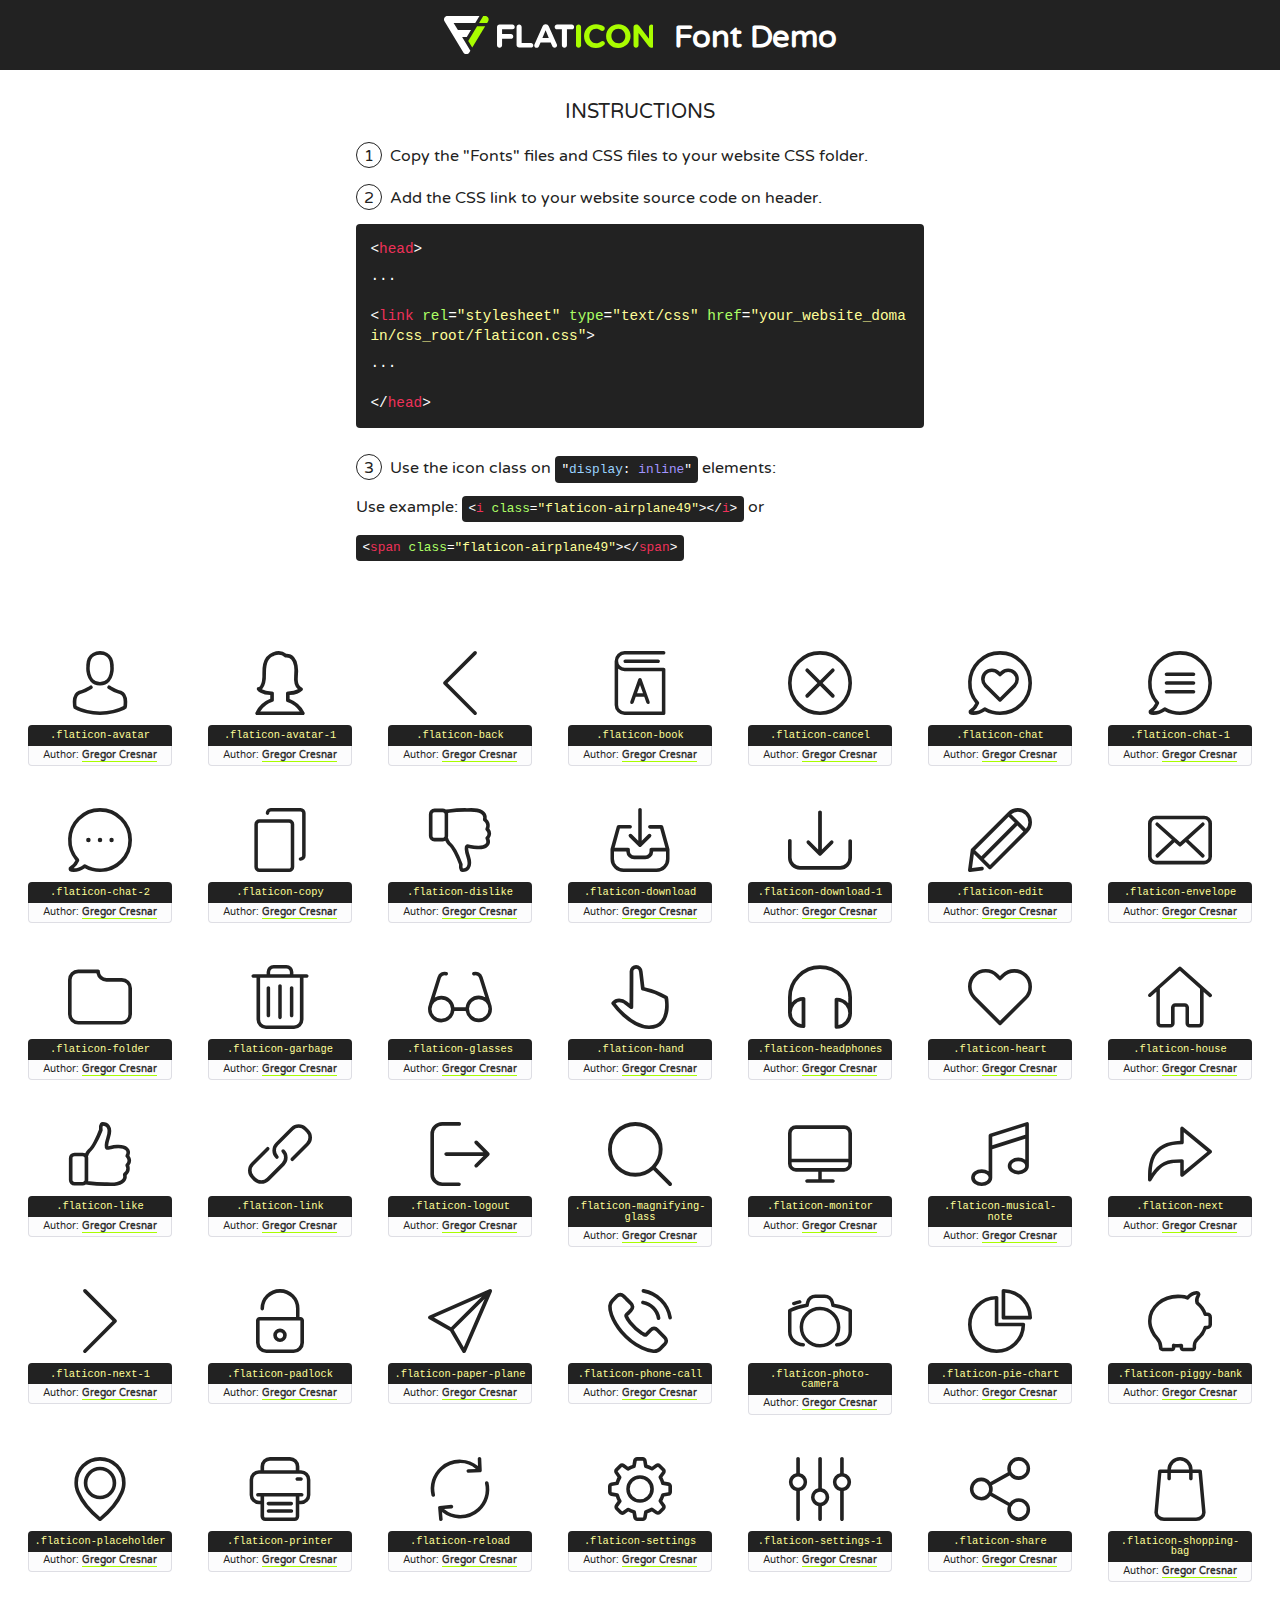
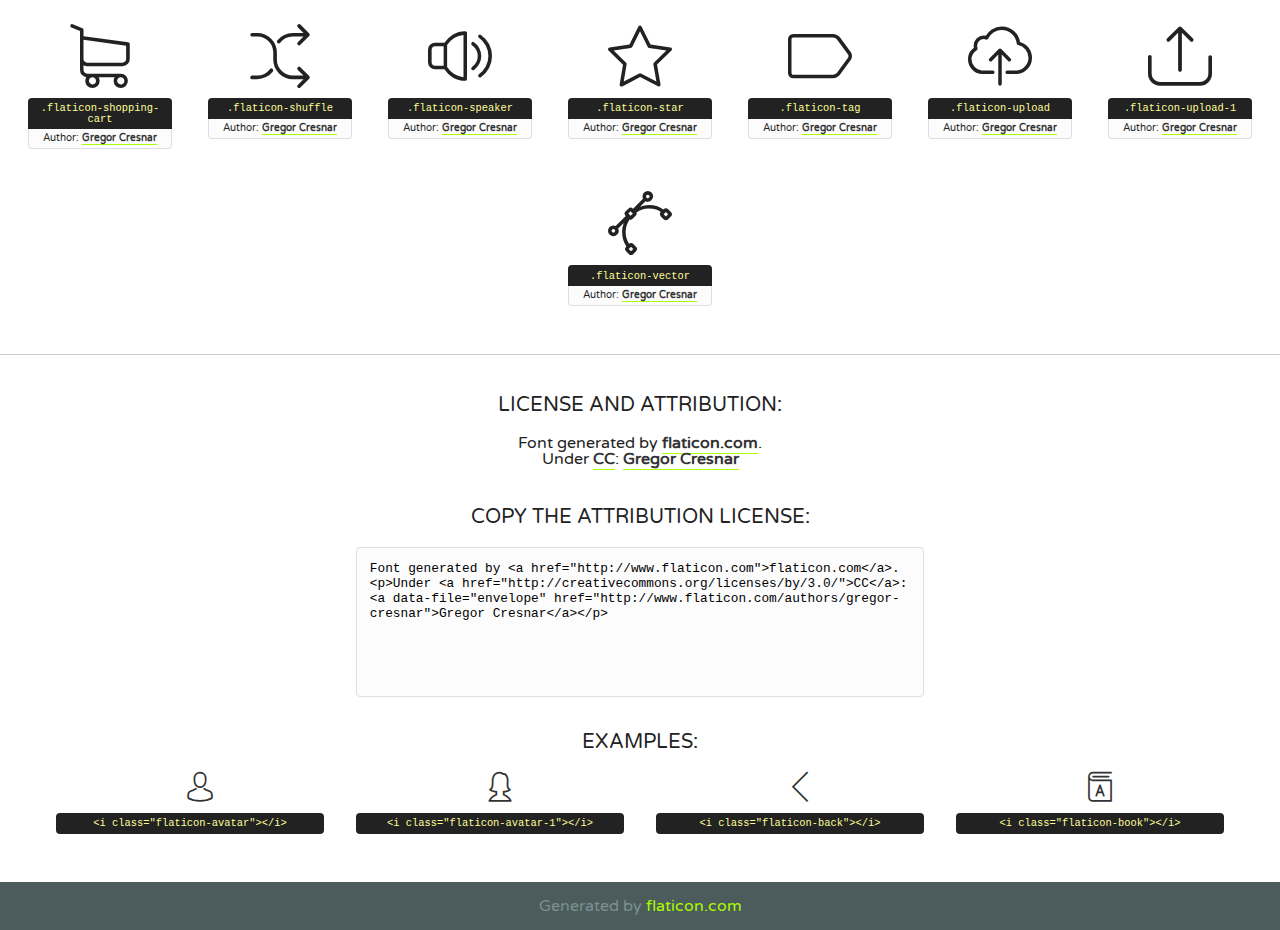
<file: font/flaticon.html>
<!DOCTYPE html>
<!--
  Flaticon icon font: Flaticon
  Creation date: 22/06/2016 15:35
-->

<html lang="en">

<head>
    <title>Flaticon WebFont</title>
    <link href="http://fonts.googleapis.com/css?family=Varela+Round" rel="stylesheet" type="text/css" />
    <link rel="stylesheet" type="text/css" href="flaticon.css">
    <meta charset="UTF-8">
    <style>
    html, body, div, span, applet, object, iframe,
    h1, h2, h3, h4, h5, h6, p, blockquote, pre,
    a, abbr, acronym, address, big, cite, code,
    del, dfn, em, img, ins, kbd, q, s, samp,
    small, strike, strong, sub, sup, tt, var,
    b, u, i, center,
    dl, dt, dd, ol, ul, li,
    fieldset, form, label, legend,
    table, caption, tbody, tfoot, thead, tr, th, td,
    article, aside, canvas, details, embed, 
    figure, figcaption, footer, header, hgroup, 
    menu, nav, output, ruby, section, summary,
    time, mark, audio, video {
        margin: 0;
        padding: 0;
        border: 0;
        font-size: 100%;
        font: inherit;
        vertical-align: baseline;
    }
    /* HTML5 display-role reset for older browsers */
    article, aside, details, figcaption, figure, 
    footer, header, hgroup, menu, nav, section {
        display: block;
    }
    body {
        line-height: 1;
    }
    ol, ul {
        list-style: none;
    }
    blockquote, q {
        quotes: none;
    }
    blockquote:before, blockquote:after,
    q:before, q:after {
        content: '';
        content: none;
    }
    table {
        border-collapse: collapse;
        border-spacing: 0;
    }
    body {
        font-family: 'Varela Round', Helvetica, Arial, sans-serif;
        font-size: 16px;
        color: #222;
    }
    a {
        color: #333;
        border-bottom: 1px solid #a9fd00;
        font-weight: bold;
        text-decoration: none;
    }
    * {
        -moz-box-sizing: border-box;
        -webkit-box-sizing: border-box;
        box-sizing: border-box;
        margin: 0;
        padding: 0;
    }
    [class^="flaticon-"]:before, [class*=" flaticon-"]:before, [class^="flaticon-"]:after, [class*=" flaticon-"]:after {
        font-family: Flaticon;
        font-size: 30px;
        font-style: normal;
        margin-left: 20px;
        color: #333;
    }
    .wrapper {
        max-width: 600px;
        margin: auto;
        padding: 0 1em;
    }
    .title {
        font-size: 1.25em;
        text-align: center;
        margin-bottom: 1em;
        text-transform: uppercase;
    }
    header {
        text-align: center;
        background-color: #222;
        color: #fff;
        padding: 1em;
    }
    header .logo {
        width: 210px;
        height: 38px;
        display: inline-block;
        vertical-align: middle;
        margin-right: 1em;
        border: none;
    }
    header strong {
        font-size: 1.95em;
        font-weight: bold;
        vertical-align: middle;
        margin-top: 5px;
        display: inline-block;
    }
    .demo {
        margin: 2em auto;
        line-height: 1.25em;
    }
    .demo ul li {
        margin-bottom: 1em;
    }
    .demo ul li .num {
        color: #222;
        border-radius: 20px;
        display: inline-block;
        width: 26px;
        padding: 3px;
        height: 26px;
        text-align: center;
        margin-right: 0.5em;
        border: 1px solid #222;
    }
    .demo ul li code {
        background-color: #222;
        border-radius: 4px;
        padding: 0.25em 0.5em;
        display: inline-block;
        color: #fff;
        font-family: Consolas,Monaco,Lucida Console,Liberation Mono,DejaVu Sans Mono,Bitstream Vera Sans Mono,Courier New, monospace;
        font-weight: lighter;
        margin-top: 1em;
        font-size: 0.8em;
        word-break: break-all;
    }
    .demo ul li code.big {
        padding: 1em;
        font-size: 0.9em;
    }
    .demo ul li code .red {
        color: #EF3159;
    }
    .demo ul li code .green {
        color: #ACFF65;
    }
    .demo ul li code .yellow {
        color: #FFFF99;
    }
    .demo ul li code .blue {
        color: #99D3FF;
    }
    .demo ul li code .purple {
        color: #A295FF;
    }
    .demo ul li code .dots {
        margin-top: 0.5em;
        display: block;
    }
    #glyphs {
        border-bottom: 1px solid #ccc;
        padding: 2em 0;
        text-align: center;
    }
    .glyph {
        display: inline-block;
        width: 9em;
        margin: 1em;
        text-align: center;
        vertical-align: top;
        background: #FFF;
    }
    .glyph .glyph-icon {
        padding: 10px;
        display: block;
        font-family:"Flaticon";
        font-size: 64px;
        line-height: 1;
    }
    .glyph .glyph-icon:before {
        font-size: 64px;
        color: #222;
        margin-left: 0;
    }
    .class-name {
        font-size: 0.65em;
        background-color: #222;
        color: #fff;
        border-radius: 4px 4px 0 0;
        padding: 0.5em;
        color: #FFFF99;
        font-family: Consolas,Monaco,Lucida Console,Liberation Mono,DejaVu Sans Mono,Bitstream Vera Sans Mono,Courier New, monospace;
    }
    .author-name {
        font-size: 0.6em;
        background-color: #fcfcfd;
        border: 1px solid #DEDEE4;
        border-top: 0;
        border-radius: 0 0 4px 4px;
        padding: 0.5em;
    }
    .class-name:last-child {
        font-size: 10px;
        color:#888;
    }
    .class-name:last-child a {
        font-size: 10px;
        color:#555;
    }
    .class-name:last-child a:hover {
        color:#a9fd00;
    }
    .glyph > input {
        display: block;
        width: 100px;
        margin: 5px auto;
        text-align: center;
        font-size: 12px;
        cursor: text;
    }
    .glyph > input.icon-input {
        font-family:"Flaticon";
        font-size: 16px;
        margin-bottom: 10px;
    }
    .attribution .title {
        margin-top: 2em;
    }
    .attribution textarea {
        background-color: #fcfcfd;
        padding: 1em;
        border: none;
        box-shadow: none;
        border: 1px solid #DEDEE4;
        border-radius: 4px;
        resize: none;
        width: 100%;
        height: 150px;
        font-size: 0.8em;
        font-family: Consolas,Monaco,Lucida Console,Liberation Mono,DejaVu Sans Mono,Bitstream Vera Sans Mono,Courier New, monospace;
        -webkit-appearance: none;
    }
    .iconsuse {
        margin: 2em auto;
        text-align: center;
        max-width: 1200px;
    }
    .iconsuse:after {
        content: '';
        display: table;
        clear: both;
    }
    .iconsuse .image {
        float: left;
        width: 25%;
        padding: 0 1em;
    }
    .iconsuse .image p {
        margin-bottom: 1em;
    }
    .iconsuse .image span {
        display: block;
        font-size: 0.65em;
        background-color: #222;
        color: #fff;
        border-radius: 4px;
        padding: 0.5em;
        color: #FFFF99;
        margin-top: 1em;
        font-family: Consolas,Monaco,Lucida Console,Liberation Mono,DejaVu Sans Mono,Bitstream Vera Sans Mono,Courier New, monospace;
    }
    #footer {
        text-align: center;
        background-color: #4C5B5C;
        color: #7c9192;
        padding: 1em;
    }
    #footer a {
        border: none;
        color: #a9fd00;
        font-weight: normal;
    }
    @media (max-width: 960px) {
        .iconsuse .image {
            width: 50%;
        }
    }
    @media (max-width: 560px) {
        .iconsuse .image {
            width: 100%;
        }
    }
    </style>
</head>

<body class="characters-off">

    <header>
        <a href="http://www.flaticon.com" target="_blank" class="logo">
            <svg version="1.1" xmlns="http://www.w3.org/2000/svg" xmlns:xlink="http://www.w3.org/1999/xlink" xmlns:a="http://ns.adobe.com/AdobeSVGViewerExtensions/3.0/" viewBox="0 0 560.875 102.036" enable-background="new 0 0 560.875 102.036" xml:space="preserve">
                <defs>
                </defs>
                <g>
                    <g class="letters">
                        <path fill="#ffffff" d="M141.596,29.675c0-3.777,2.985-6.767,6.764-6.767h34.438c3.426,0,6.15,2.728,6.15,6.15
                        c0,3.43-2.724,6.149-6.15,6.149h-27.674v13.091h23.719c3.429,0,6.151,2.724,6.151,6.15c0,3.43-2.723,6.149-6.151,6.149h-23.719
                        v17.574c0,3.773-2.986,6.761-6.764,6.761c-3.779,0-6.764-2.989-6.764-6.761V29.675z"></path>
                        <path fill="#ffffff" d="M193.844,29.149c0-3.781,2.985-6.767,6.764-6.767c3.776,0,6.763,2.985,6.763,6.767v42.957h25.039
                        c3.426,0,6.149,2.726,6.149,6.153c0,3.425-2.723,6.15-6.149,6.15h-31.802c-3.779,0-6.764-2.986-6.764-6.768V29.149z"></path>
                        <path fill="#ffffff" d="M241.891,75.71l21.438-48.407c1.492-3.341,4.215-5.357,7.906-5.357h0.792
                        c3.686,0,6.323,2.017,7.815,5.357l21.439,48.407c0.436,0.967,0.701,1.845,0.701,2.723c0,3.602-2.809,6.501-6.414,6.501
                        c-3.161,0-5.269-1.845-6.499-4.655l-4.132-9.661h-27.059l-4.301,10.102c-1.144,2.631-3.426,4.214-6.237,4.214
                        c-3.517,0-6.24-2.81-6.24-6.325C241.1,77.64,241.451,76.677,241.891,75.71z M279.932,58.666l-8.521-20.297l-8.526,20.297H279.932
                        z"></path>
                        <path fill="#ffffff" d="M314.864,35.387H301.86c-3.429,0-6.239-2.813-6.239-6.238c0-3.429,2.811-6.24,6.239-6.24h39.533
                        c3.426,0,6.237,2.811,6.237,6.24c0,3.425-2.811,6.238-6.237,6.238h-13.001v42.785c0,3.773-2.99,6.761-6.764,6.761
                        c-3.779,0-6.764-2.989-6.764-6.761V35.387z"></path>
                        <path fill="#A9FD00" d="M352.615,29.149c0-3.781,2.985-6.767,6.767-6.767c3.774,0,6.761,2.985,6.761,6.767v49.024
                        c0,3.773-2.987,6.761-6.761,6.761c-3.781,0-6.767-2.989-6.767-6.761V29.149z"></path>
                        <path fill="#A9FD00" d="M374.132,53.836v-0.179c0-17.481,13.178-31.801,32.065-31.801c9.22,0,15.459,2.458,20.557,6.238
                        c1.402,1.054,2.637,2.985,2.637,5.357c0,3.692-2.985,6.59-6.681,6.59c-1.845,0-3.071-0.702-4.044-1.319
                        c-3.776-2.813-7.729-4.393-12.562-4.393c-10.364,0-17.831,8.611-17.831,19.154v0.173c0,10.542,7.291,19.329,17.831,19.329
                        c5.715,0,9.492-1.756,13.359-4.834c1.049-0.874,2.458-1.491,4.039-1.491c3.429,0,6.325,2.813,6.325,6.236
                        c0,2.106-1.056,3.78-2.282,4.834c-5.539,4.834-12.036,7.733-21.878,7.733C387.572,85.464,374.132,71.493,374.132,53.836z"></path>
                        <path fill="#A9FD00" d="M433.009,53.836v-0.179c0-17.481,13.79-31.801,32.766-31.801c18.981,0,32.592,14.143,32.592,31.628v0.173
                        c0,17.483-13.785,31.807-32.769,31.807C446.625,85.464,433.009,71.32,433.009,53.836z M484.224,53.836v-0.179
                        c0-10.539-7.725-19.326-18.626-19.326c-10.893,0-18.449,8.611-18.449,19.154v0.173c0,10.542,7.73,19.329,18.626,19.329
                        C476.676,72.986,484.224,64.378,484.224,53.836z"></path>
                        <path fill="#A9FD00" d="M506.233,29.321c0-3.774,2.99-6.763,6.767-6.763h1.401c3.252,0,5.183,1.583,7.029,3.953l26.093,34.265
                        V29.059c0-3.692,2.99-6.677,6.681-6.677c3.683,0,6.671,2.985,6.671,6.677v48.934c0,3.78-2.987,6.765-6.764,6.765h-0.436
                        c-3.257,0-5.188-1.581-7.034-3.953l-27.056-35.492v32.944c0,3.687-2.985,6.676-6.678,6.676c-3.683,0-6.673-2.989-6.673-6.676
                        V29.321z"></path>
                    </g>
                    <g class="insignia">
                        <path fill="#ffffff" d="M48.372,56.137h12.517l11.156-18.537H37.186L25.688,18.539h57.825L94.668,0H9.271
                        C5.925,0,2.842,1.801,1.198,4.716c-1.644,2.907-1.593,6.482,0.134,9.343l50.38,83.501c1.678,2.781,4.689,4.476,7.938,4.476
                        c3.246,0,6.257-1.695,7.935-4.476l2.898-4.804L48.372,56.137z"></path>
                        <g class="i">
                            <path fill="#A9FD00" d="M93.575,18.539h0.031v0.004l21.652,0.004l2.705-4.488c1.727-2.861,1.778-6.436,0.133-9.343
                            C116.454,1.801,113.371,0,110.026,0h-5.294L93.575,18.539z"></path>
                            <polygon fill="#A9FD00" points="88.291,27.356 64.725,66.486 75.519,84.404 109.942,27.356"></polygon>
                        </g>
                    </g>
                </g>
            </svg>
        </a>
        <strong>Font Demo</strong>
    </header>


    <section class="demo wrapper">

        <p class="title">Instructions</p>

        <ul>
            <li>
                <span class="num">1</span>Copy the "Fonts" files and CSS files to your website CSS folder.
            </li>
            <li>
                <span class="num">2</span>Add the CSS link to your website source code on header.
                <code class="big">
                    &lt;<span class="red">head</span>&gt;
                    <br/><span class="dots">...</span>
                    <br/>&lt;<span class="red">link</span> <span class="green">rel</span>=<span class="yellow">"stylesheet"</span> <span class="green">type</span>=<span class="yellow">"text/css"</span> <span class="green">href</span>=<span class="yellow">"your_website_domain/css_root/flaticon.css"</span>&gt;
                    <br/><span class="dots">...</span>
                    <br/>&lt;/<span class="red">head</span>&gt;
                </code>
            </li>

            <li>
                <p>
                    <span class="num">3</span>Use the icon class on <code>"<span class="blue">display</span>:<span class="purple"> inline</span>"</code> elements:
                    <br />
                    Use example: <code>&lt;<span class="red">i</span> <span class="green">class</span>=<span class="yellow">&quot;flaticon-airplane49&quot;</span>&gt;&lt;/<span class="red">i</span>&gt;</code> or <code>&lt;<span class="red">span</span> <span class="green">class</span>=<span class="yellow">&quot;flaticon-airplane49&quot;</span>&gt;&lt;/<span class="red">span</span>&gt;</code>
            </li>
        </ul>

    </section>




   <section id="glyphs">          
    
      
        <div class="glyph"><div class="glyph-icon flaticon-avatar"></div>
            <div class="class-name">.flaticon-avatar</div>
            <div class="author-name">Author: <a data-file="avatar" href="http://www.flaticon.com/authors/gregor-cresnar">Gregor Cresnar</a> </div> 
        </div>        
        
        <div class="glyph"><div class="glyph-icon flaticon-avatar-1"></div>
            <div class="class-name">.flaticon-avatar-1</div>
            <div class="author-name">Author: <a data-file="avatar-1" href="http://www.flaticon.com/authors/gregor-cresnar">Gregor Cresnar</a> </div> 
        </div>        
        
        <div class="glyph"><div class="glyph-icon flaticon-back"></div>
            <div class="class-name">.flaticon-back</div>
            <div class="author-name">Author: <a data-file="back" href="http://www.flaticon.com/authors/gregor-cresnar">Gregor Cresnar</a> </div> 
        </div>        
        
        <div class="glyph"><div class="glyph-icon flaticon-book"></div>
            <div class="class-name">.flaticon-book</div>
            <div class="author-name">Author: <a data-file="book" href="http://www.flaticon.com/authors/gregor-cresnar">Gregor Cresnar</a> </div> 
        </div>        
        
        <div class="glyph"><div class="glyph-icon flaticon-cancel"></div>
            <div class="class-name">.flaticon-cancel</div>
            <div class="author-name">Author: <a data-file="cancel" href="http://www.flaticon.com/authors/gregor-cresnar">Gregor Cresnar</a> </div> 
        </div>        
        
        <div class="glyph"><div class="glyph-icon flaticon-chat"></div>
            <div class="class-name">.flaticon-chat</div>
            <div class="author-name">Author: <a data-file="chat" href="http://www.flaticon.com/authors/gregor-cresnar">Gregor Cresnar</a> </div> 
        </div>        
        
        <div class="glyph"><div class="glyph-icon flaticon-chat-1"></div>
            <div class="class-name">.flaticon-chat-1</div>
            <div class="author-name">Author: <a data-file="chat-1" href="http://www.flaticon.com/authors/gregor-cresnar">Gregor Cresnar</a> </div> 
        </div>        
        
        <div class="glyph"><div class="glyph-icon flaticon-chat-2"></div>
            <div class="class-name">.flaticon-chat-2</div>
            <div class="author-name">Author: <a data-file="chat-2" href="http://www.flaticon.com/authors/gregor-cresnar">Gregor Cresnar</a> </div> 
        </div>        
        
        <div class="glyph"><div class="glyph-icon flaticon-copy"></div>
            <div class="class-name">.flaticon-copy</div>
            <div class="author-name">Author: <a data-file="copy" href="http://www.flaticon.com/authors/gregor-cresnar">Gregor Cresnar</a> </div> 
        </div>        
        
        <div class="glyph"><div class="glyph-icon flaticon-dislike"></div>
            <div class="class-name">.flaticon-dislike</div>
            <div class="author-name">Author: <a data-file="dislike" href="http://www.flaticon.com/authors/gregor-cresnar">Gregor Cresnar</a> </div> 
        </div>        
        
        <div class="glyph"><div class="glyph-icon flaticon-download"></div>
            <div class="class-name">.flaticon-download</div>
            <div class="author-name">Author: <a data-file="download" href="http://www.flaticon.com/authors/gregor-cresnar">Gregor Cresnar</a> </div> 
        </div>        
        
        <div class="glyph"><div class="glyph-icon flaticon-download-1"></div>
            <div class="class-name">.flaticon-download-1</div>
            <div class="author-name">Author: <a data-file="download-1" href="http://www.flaticon.com/authors/gregor-cresnar">Gregor Cresnar</a> </div> 
        </div>        
        
        <div class="glyph"><div class="glyph-icon flaticon-edit"></div>
            <div class="class-name">.flaticon-edit</div>
            <div class="author-name">Author: <a data-file="edit" href="http://www.flaticon.com/authors/gregor-cresnar">Gregor Cresnar</a> </div> 
        </div>        
        
        <div class="glyph"><div class="glyph-icon flaticon-envelope"></div>
            <div class="class-name">.flaticon-envelope</div>
            <div class="author-name">Author: <a data-file="envelope" href="http://www.flaticon.com/authors/gregor-cresnar">Gregor Cresnar</a> </div> 
        </div>        
        
        <div class="glyph"><div class="glyph-icon flaticon-folder"></div>
            <div class="class-name">.flaticon-folder</div>
            <div class="author-name">Author: <a data-file="folder" href="http://www.flaticon.com/authors/gregor-cresnar">Gregor Cresnar</a> </div> 
        </div>        
        
        <div class="glyph"><div class="glyph-icon flaticon-garbage"></div>
            <div class="class-name">.flaticon-garbage</div>
            <div class="author-name">Author: <a data-file="garbage" href="http://www.flaticon.com/authors/gregor-cresnar">Gregor Cresnar</a> </div> 
        </div>        
        
        <div class="glyph"><div class="glyph-icon flaticon-glasses"></div>
            <div class="class-name">.flaticon-glasses</div>
            <div class="author-name">Author: <a data-file="glasses" href="http://www.flaticon.com/authors/gregor-cresnar">Gregor Cresnar</a> </div> 
        </div>        
        
        <div class="glyph"><div class="glyph-icon flaticon-hand"></div>
            <div class="class-name">.flaticon-hand</div>
            <div class="author-name">Author: <a data-file="hand" href="http://www.flaticon.com/authors/gregor-cresnar">Gregor Cresnar</a> </div> 
        </div>        
        
        <div class="glyph"><div class="glyph-icon flaticon-headphones"></div>
            <div class="class-name">.flaticon-headphones</div>
            <div class="author-name">Author: <a data-file="headphones" href="http://www.flaticon.com/authors/gregor-cresnar">Gregor Cresnar</a> </div> 
        </div>        
        
        <div class="glyph"><div class="glyph-icon flaticon-heart"></div>
            <div class="class-name">.flaticon-heart</div>
            <div class="author-name">Author: <a data-file="heart" href="http://www.flaticon.com/authors/gregor-cresnar">Gregor Cresnar</a> </div> 
        </div>        
        
        <div class="glyph"><div class="glyph-icon flaticon-house"></div>
            <div class="class-name">.flaticon-house</div>
            <div class="author-name">Author: <a data-file="house" href="http://www.flaticon.com/authors/gregor-cresnar">Gregor Cresnar</a> </div> 
        </div>        
        
        <div class="glyph"><div class="glyph-icon flaticon-like"></div>
            <div class="class-name">.flaticon-like</div>
            <div class="author-name">Author: <a data-file="like" href="http://www.flaticon.com/authors/gregor-cresnar">Gregor Cresnar</a> </div> 
        </div>        
        
        <div class="glyph"><div class="glyph-icon flaticon-link"></div>
            <div class="class-name">.flaticon-link</div>
            <div class="author-name">Author: <a data-file="link" href="http://www.flaticon.com/authors/gregor-cresnar">Gregor Cresnar</a> </div> 
        </div>        
        
        <div class="glyph"><div class="glyph-icon flaticon-logout"></div>
            <div class="class-name">.flaticon-logout</div>
            <div class="author-name">Author: <a data-file="logout" href="http://www.flaticon.com/authors/gregor-cresnar">Gregor Cresnar</a> </div> 
        </div>        
        
        <div class="glyph"><div class="glyph-icon flaticon-magnifying-glass"></div>
            <div class="class-name">.flaticon-magnifying-glass</div>
            <div class="author-name">Author: <a data-file="magnifying-glass" href="http://www.flaticon.com/authors/gregor-cresnar">Gregor Cresnar</a> </div> 
        </div>        
        
        <div class="glyph"><div class="glyph-icon flaticon-monitor"></div>
            <div class="class-name">.flaticon-monitor</div>
            <div class="author-name">Author: <a data-file="monitor" href="http://www.flaticon.com/authors/gregor-cresnar">Gregor Cresnar</a> </div> 
        </div>        
        
        <div class="glyph"><div class="glyph-icon flaticon-musical-note"></div>
            <div class="class-name">.flaticon-musical-note</div>
            <div class="author-name">Author: <a data-file="musical-note" href="http://www.flaticon.com/authors/gregor-cresnar">Gregor Cresnar</a> </div> 
        </div>        
        
        <div class="glyph"><div class="glyph-icon flaticon-next"></div>
            <div class="class-name">.flaticon-next</div>
            <div class="author-name">Author: <a data-file="next" href="http://www.flaticon.com/authors/gregor-cresnar">Gregor Cresnar</a> </div> 
        </div>        
        
        <div class="glyph"><div class="glyph-icon flaticon-next-1"></div>
            <div class="class-name">.flaticon-next-1</div>
            <div class="author-name">Author: <a data-file="next-1" href="http://www.flaticon.com/authors/gregor-cresnar">Gregor Cresnar</a> </div> 
        </div>        
        
        <div class="glyph"><div class="glyph-icon flaticon-padlock"></div>
            <div class="class-name">.flaticon-padlock</div>
            <div class="author-name">Author: <a data-file="padlock" href="http://www.flaticon.com/authors/gregor-cresnar">Gregor Cresnar</a> </div> 
        </div>        
        
        <div class="glyph"><div class="glyph-icon flaticon-paper-plane"></div>
            <div class="class-name">.flaticon-paper-plane</div>
            <div class="author-name">Author: <a data-file="paper-plane" href="http://www.flaticon.com/authors/gregor-cresnar">Gregor Cresnar</a> </div> 
        </div>        
        
        <div class="glyph"><div class="glyph-icon flaticon-phone-call"></div>
            <div class="class-name">.flaticon-phone-call</div>
            <div class="author-name">Author: <a data-file="phone-call" href="http://www.flaticon.com/authors/gregor-cresnar">Gregor Cresnar</a> </div> 
        </div>        
        
        <div class="glyph"><div class="glyph-icon flaticon-photo-camera"></div>
            <div class="class-name">.flaticon-photo-camera</div>
            <div class="author-name">Author: <a data-file="photo-camera" href="http://www.flaticon.com/authors/gregor-cresnar">Gregor Cresnar</a> </div> 
        </div>        
        
        <div class="glyph"><div class="glyph-icon flaticon-pie-chart"></div>
            <div class="class-name">.flaticon-pie-chart</div>
            <div class="author-name">Author: <a data-file="pie-chart" href="http://www.flaticon.com/authors/gregor-cresnar">Gregor Cresnar</a> </div> 
        </div>        
        
        <div class="glyph"><div class="glyph-icon flaticon-piggy-bank"></div>
            <div class="class-name">.flaticon-piggy-bank</div>
            <div class="author-name">Author: <a data-file="piggy-bank" href="http://www.flaticon.com/authors/gregor-cresnar">Gregor Cresnar</a> </div> 
        </div>        
        
        <div class="glyph"><div class="glyph-icon flaticon-placeholder"></div>
            <div class="class-name">.flaticon-placeholder</div>
            <div class="author-name">Author: <a data-file="placeholder" href="http://www.flaticon.com/authors/gregor-cresnar">Gregor Cresnar</a> </div> 
        </div>        
        
        <div class="glyph"><div class="glyph-icon flaticon-printer"></div>
            <div class="class-name">.flaticon-printer</div>
            <div class="author-name">Author: <a data-file="printer" href="http://www.flaticon.com/authors/gregor-cresnar">Gregor Cresnar</a> </div> 
        </div>        
        
        <div class="glyph"><div class="glyph-icon flaticon-reload"></div>
            <div class="class-name">.flaticon-reload</div>
            <div class="author-name">Author: <a data-file="reload" href="http://www.flaticon.com/authors/gregor-cresnar">Gregor Cresnar</a> </div> 
        </div>        
        
        <div class="glyph"><div class="glyph-icon flaticon-settings"></div>
            <div class="class-name">.flaticon-settings</div>
            <div class="author-name">Author: <a data-file="settings" href="http://www.flaticon.com/authors/gregor-cresnar">Gregor Cresnar</a> </div> 
        </div>        
        
        <div class="glyph"><div class="glyph-icon flaticon-settings-1"></div>
            <div class="class-name">.flaticon-settings-1</div>
            <div class="author-name">Author: <a data-file="settings-1" href="http://www.flaticon.com/authors/gregor-cresnar">Gregor Cresnar</a> </div> 
        </div>        
        
        <div class="glyph"><div class="glyph-icon flaticon-share"></div>
            <div class="class-name">.flaticon-share</div>
            <div class="author-name">Author: <a data-file="share" href="http://www.flaticon.com/authors/gregor-cresnar">Gregor Cresnar</a> </div> 
        </div>        
        
        <div class="glyph"><div class="glyph-icon flaticon-shopping-bag"></div>
            <div class="class-name">.flaticon-shopping-bag</div>
            <div class="author-name">Author: <a data-file="shopping-bag" href="http://www.flaticon.com/authors/gregor-cresnar">Gregor Cresnar</a> </div> 
        </div>        
        
        <div class="glyph"><div class="glyph-icon flaticon-shopping-cart"></div>
            <div class="class-name">.flaticon-shopping-cart</div>
            <div class="author-name">Author: <a data-file="shopping-cart" href="http://www.flaticon.com/authors/gregor-cresnar">Gregor Cresnar</a> </div> 
        </div>        
        
        <div class="glyph"><div class="glyph-icon flaticon-shuffle"></div>
            <div class="class-name">.flaticon-shuffle</div>
            <div class="author-name">Author: <a data-file="shuffle" href="http://www.flaticon.com/authors/gregor-cresnar">Gregor Cresnar</a> </div> 
        </div>        
        
        <div class="glyph"><div class="glyph-icon flaticon-speaker"></div>
            <div class="class-name">.flaticon-speaker</div>
            <div class="author-name">Author: <a data-file="speaker" href="http://www.flaticon.com/authors/gregor-cresnar">Gregor Cresnar</a> </div> 
        </div>        
        
        <div class="glyph"><div class="glyph-icon flaticon-star"></div>
            <div class="class-name">.flaticon-star</div>
            <div class="author-name">Author: <a data-file="star" href="http://www.flaticon.com/authors/gregor-cresnar">Gregor Cresnar</a> </div> 
        </div>        
        
        <div class="glyph"><div class="glyph-icon flaticon-tag"></div>
            <div class="class-name">.flaticon-tag</div>
            <div class="author-name">Author: <a data-file="tag" href="http://www.flaticon.com/authors/gregor-cresnar">Gregor Cresnar</a> </div> 
        </div>        
        
        <div class="glyph"><div class="glyph-icon flaticon-upload"></div>
            <div class="class-name">.flaticon-upload</div>
            <div class="author-name">Author: <a data-file="upload" href="http://www.flaticon.com/authors/gregor-cresnar">Gregor Cresnar</a> </div> 
        </div>        
        
        <div class="glyph"><div class="glyph-icon flaticon-upload-1"></div>
            <div class="class-name">.flaticon-upload-1</div>
            <div class="author-name">Author: <a data-file="upload-1" href="http://www.flaticon.com/authors/gregor-cresnar">Gregor Cresnar</a> </div> 
        </div>        
        
        <div class="glyph"><div class="glyph-icon flaticon-vector"></div>
            <div class="class-name">.flaticon-vector</div>
            <div class="author-name">Author: <a data-file="vector" href="http://www.flaticon.com/authors/gregor-cresnar">Gregor Cresnar</a> </div> 
        </div>        
        

    </section>



    <section class="attribution wrapper"   style="text-align:center;">

      <div class="title">License and attribution:</div><div class="attrDiv">Font generated by <a href="http://www.flaticon.com">flaticon.com</a>. <div><p>Under <a href="http://creativecommons.org/licenses/by/3.0/">CC</a>: <a data-file="envelope" href="http://www.flaticon.com/authors/gregor-cresnar">Gregor Cresnar</a></p>  </div>
      </div>
      <div class="title">Copy the Attribution License:</div>

    <textarea onclick="this.focus();this.select();">Font generated by &lt;a href=&quot;http://www.flaticon.com&quot;&gt;flaticon.com&lt;/a&gt;. <p>Under <a href="http://creativecommons.org/licenses/by/3.0/">CC</a>: <a data-file="envelope" href="http://www.flaticon.com/authors/gregor-cresnar">Gregor Cresnar</a></p>  
     </textarea>

    </section>

    <section class="iconsuse">

          <div class="title">Examples:</div>            
             
            <div class="image">
                <p>
                    <i class="glyph-icon flaticon-avatar"></i> 
                    <span>&lt;i class=&quot;flaticon-avatar&quot;&gt;&lt;/i&gt;</span>
                </p>
            </div>
            
            <div class="image">
                <p>
                    <i class="glyph-icon flaticon-avatar-1"></i> 
                    <span>&lt;i class=&quot;flaticon-avatar-1&quot;&gt;&lt;/i&gt;</span>
                </p>
            </div>
            
            <div class="image">
                <p>
                    <i class="glyph-icon flaticon-back"></i> 
                    <span>&lt;i class=&quot;flaticon-back&quot;&gt;&lt;/i&gt;</span>
                </p>
            </div>
            
            <div class="image">
                <p>
                    <i class="glyph-icon flaticon-book"></i> 
                    <span>&lt;i class=&quot;flaticon-book&quot;&gt;&lt;/i&gt;</span>
                </p>
            </div>
                       
      
                            
    </section>

<div id="footer">
    <div>Generated by <a href="http://www.flaticon.com">flaticon.com</a>
    </div>
</div>



</body>
</html>
</file>
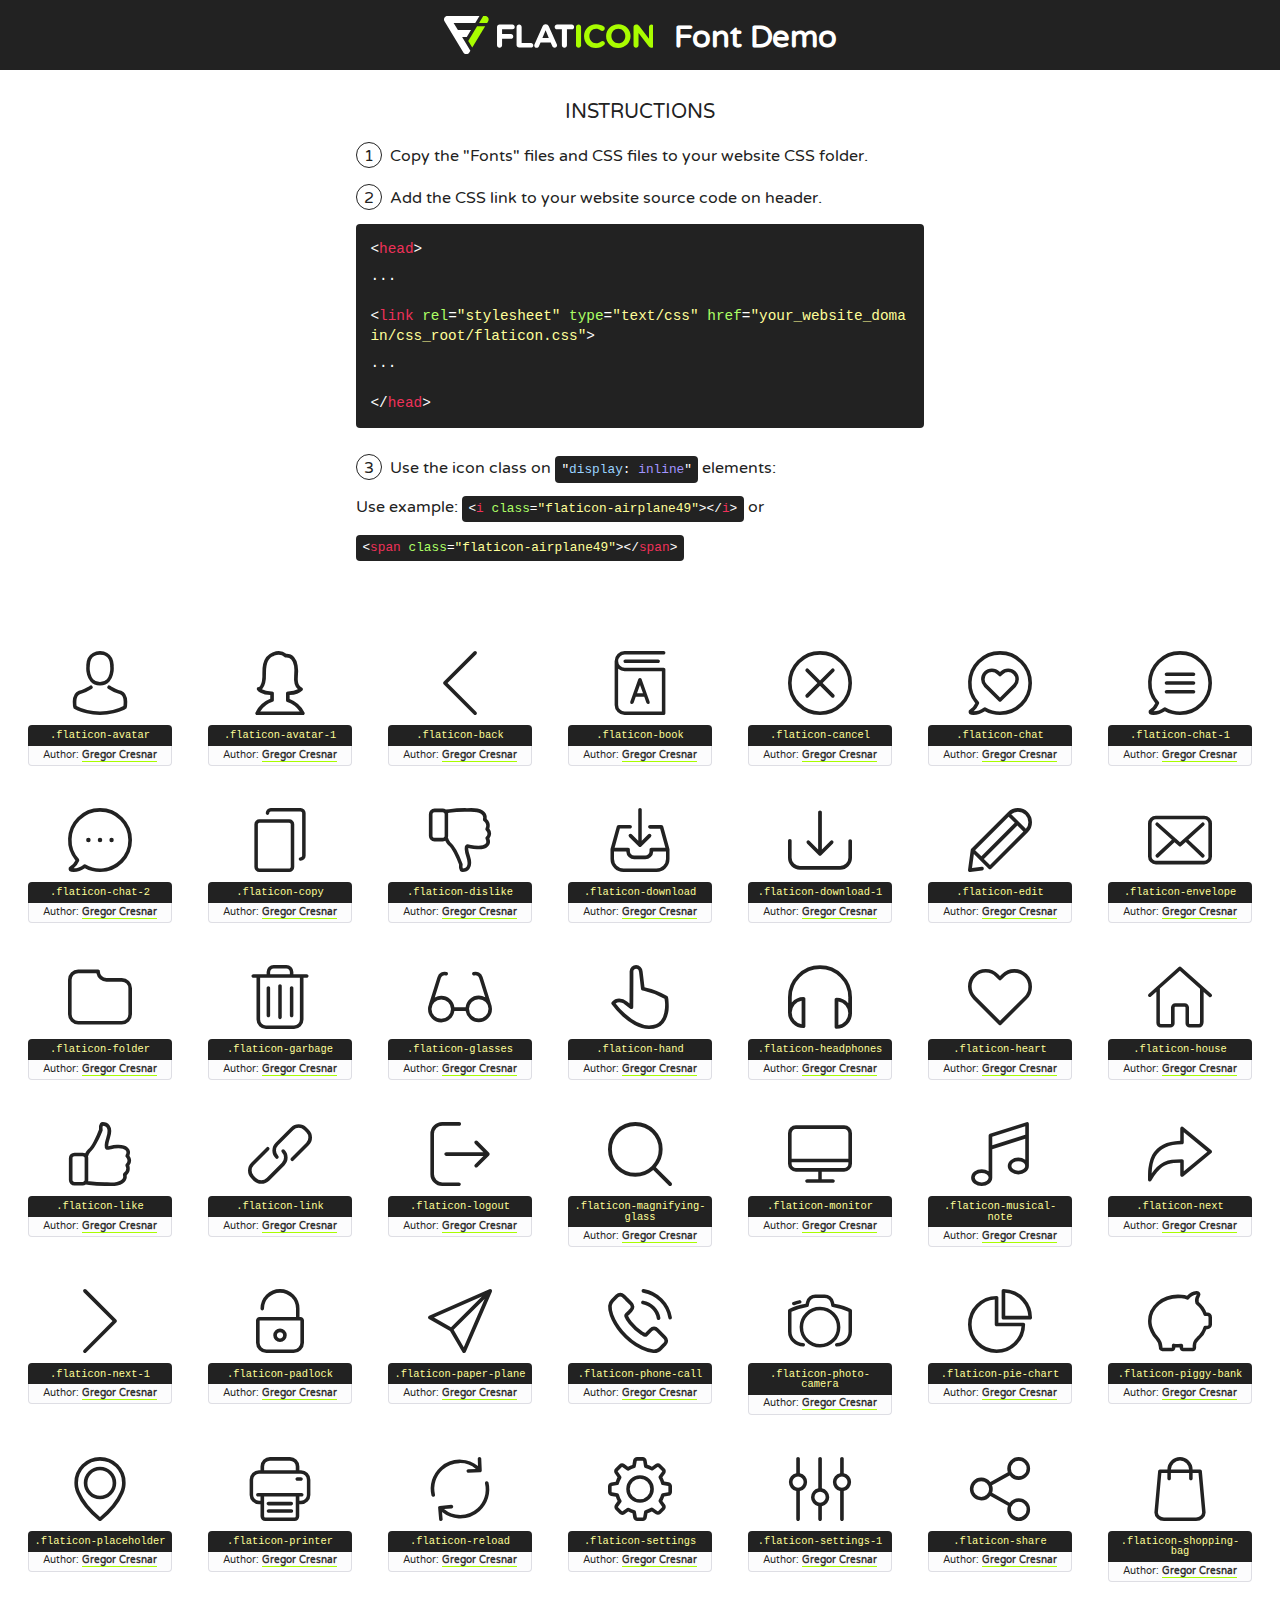
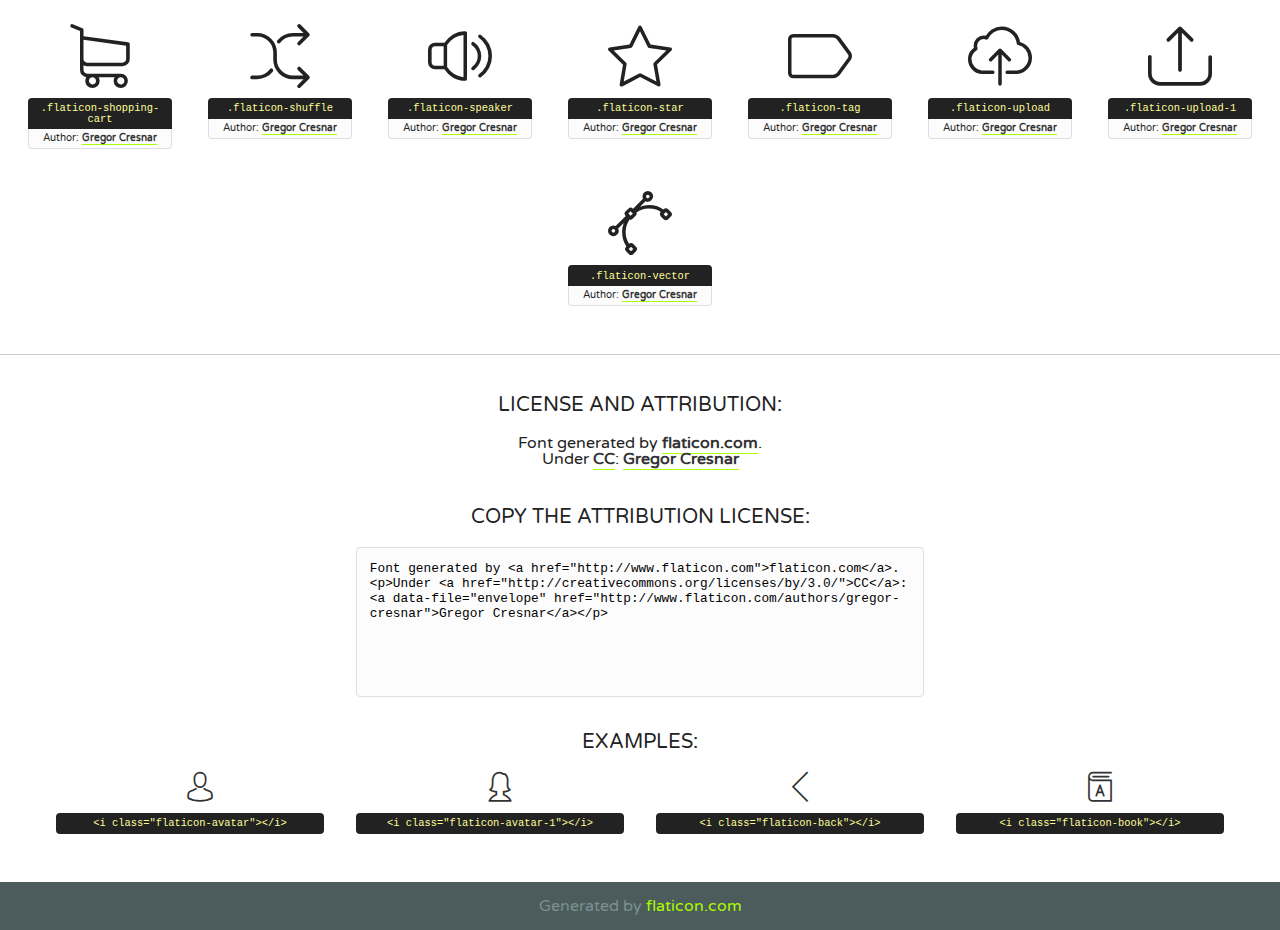
<file: ikony/126466-multimedia-collection/font/flaticon.html>
<!DOCTYPE html>
<!--
  Flaticon icon font: Flaticon
  Creation date: 22/06/2016 15:35
-->
<html>
<!DOCTYPE html>
<html>

<head>
    <title>Flaticon WebFont</title>
    <link href="http://fonts.googleapis.com/css?family=Varela+Round" rel="stylesheet" type="text/css" />
    <link rel="stylesheet" type="text/css" href="flaticon.css">
    <meta charset="UTF-8">
    <style>
    html, body, div, span, applet, object, iframe,
    h1, h2, h3, h4, h5, h6, p, blockquote, pre,
    a, abbr, acronym, address, big, cite, code,
    del, dfn, em, img, ins, kbd, q, s, samp,
    small, strike, strong, sub, sup, tt, var,
    b, u, i, center,
    dl, dt, dd, ol, ul, li,
    fieldset, form, label, legend,
    table, caption, tbody, tfoot, thead, tr, th, td,
    article, aside, canvas, details, embed, 
    figure, figcaption, footer, header, hgroup, 
    menu, nav, output, ruby, section, summary,
    time, mark, audio, video {
        margin: 0;
        padding: 0;
        border: 0;
        font-size: 100%;
        font: inherit;
        vertical-align: baseline;
    }
    /* HTML5 display-role reset for older browsers */
    article, aside, details, figcaption, figure, 
    footer, header, hgroup, menu, nav, section {
        display: block;
    }
    body {
        line-height: 1;
    }
    ol, ul {
        list-style: none;
    }
    blockquote, q {
        quotes: none;
    }
    blockquote:before, blockquote:after,
    q:before, q:after {
        content: '';
        content: none;
    }
    table {
        border-collapse: collapse;
        border-spacing: 0;
    }
    body {
        font-family: 'Varela Round', Helvetica, Arial, sans-serif;
        font-size: 16px;
        color: #222;
    }
    a {
        color: #333;
        border-bottom: 1px solid #a9fd00;
        font-weight: bold;
        text-decoration: none;
    }
    * {
        -moz-box-sizing: border-box;
        -webkit-box-sizing: border-box;
        box-sizing: border-box;
        margin: 0;
        padding: 0;
    }
    [class^="flaticon-"]:before, [class*=" flaticon-"]:before, [class^="flaticon-"]:after, [class*=" flaticon-"]:after {
        font-family: Flaticon;
        font-size: 30px;
        font-style: normal;
        margin-left: 20px;
        color: #333;
    }
    .wrapper {
        max-width: 600px;
        margin: auto;
        padding: 0 1em;
    }
    .title {
        font-size: 1.25em;
        text-align: center;
        margin-bottom: 1em;
        text-transform: uppercase;
    }
    header {
        text-align: center;
        background-color: #222;
        color: #fff;
        padding: 1em;
    }
    header .logo {
        width: 210px;
        height: 38px;
        display: inline-block;
        vertical-align: middle;
        margin-right: 1em;
        border: none;
    }
    header strong {
        font-size: 1.95em;
        font-weight: bold;
        vertical-align: middle;
        margin-top: 5px;
        display: inline-block;
    }
    .demo {
        margin: 2em auto;
        line-height: 1.25em;
    }
    .demo ul li {
        margin-bottom: 1em;
    }
    .demo ul li .num {
        color: #222;
        border-radius: 20px;
        display: inline-block;
        width: 26px;
        padding: 3px;
        height: 26px;
        text-align: center;
        margin-right: 0.5em;
        border: 1px solid #222;
    }
    .demo ul li code {
        background-color: #222;
        border-radius: 4px;
        padding: 0.25em 0.5em;
        display: inline-block;
        color: #fff;
        font-family: Consolas,Monaco,Lucida Console,Liberation Mono,DejaVu Sans Mono,Bitstream Vera Sans Mono,Courier New, monospace;
        font-weight: lighter;
        margin-top: 1em;
        font-size: 0.8em;
        word-break: break-all;
    }
    .demo ul li code.big {
        padding: 1em;
        font-size: 0.9em;
    }
    .demo ul li code .red {
        color: #EF3159;
    }
    .demo ul li code .green {
        color: #ACFF65;
    }
    .demo ul li code .yellow {
        color: #FFFF99;
    }
    .demo ul li code .blue {
        color: #99D3FF;
    }
    .demo ul li code .purple {
        color: #A295FF;
    }
    .demo ul li code .dots {
        margin-top: 0.5em;
        display: block;
    }
    #glyphs {
        border-bottom: 1px solid #ccc;
        padding: 2em 0;
        text-align: center;
    }
    .glyph {
        display: inline-block;
        width: 9em;
        margin: 1em;
        text-align: center;
        vertical-align: top;
        background: #FFF;
    }
    .glyph .glyph-icon {
        padding: 10px;
        display: block;
        font-family:"Flaticon";
        font-size: 64px;
        line-height: 1;
    }
    .glyph .glyph-icon:before {
        font-size: 64px;
        color: #222;
        margin-left: 0;
    }
    .class-name {
        font-size: 0.65em;
        background-color: #222;
        color: #fff;
        border-radius: 4px 4px 0 0;
        padding: 0.5em;
        color: #FFFF99;
        font-family: Consolas,Monaco,Lucida Console,Liberation Mono,DejaVu Sans Mono,Bitstream Vera Sans Mono,Courier New, monospace;
    }
    .author-name {
        font-size: 0.6em;
        background-color: #fcfcfd;
        border: 1px solid #DEDEE4;
        border-top: 0;
        border-radius: 0 0 4px 4px;
        padding: 0.5em;
    }
    .class-name:last-child {
        font-size: 10px;
        color:#888;
    }
    .class-name:last-child a {
        font-size: 10px;
        color:#555;
    }
    .class-name:last-child a:hover {
        color:#a9fd00;
    }
    .glyph > input {
        display: block;
        width: 100px;
        margin: 5px auto;
        text-align: center;
        font-size: 12px;
        cursor: text;
    }
    .glyph > input.icon-input {
        font-family:"Flaticon";
        font-size: 16px;
        margin-bottom: 10px;
    }
    .attribution .title {
        margin-top: 2em;
    }
    .attribution textarea {
        background-color: #fcfcfd;
        padding: 1em;
        border: none;
        box-shadow: none;
        border: 1px solid #DEDEE4;
        border-radius: 4px;
        resize: none;
        width: 100%;
        height: 150px;
        font-size: 0.8em;
        font-family: Consolas,Monaco,Lucida Console,Liberation Mono,DejaVu Sans Mono,Bitstream Vera Sans Mono,Courier New, monospace;
        -webkit-appearance: none;
    }
    .iconsuse {
        margin: 2em auto;
        text-align: center;
        max-width: 1200px;
    }
    .iconsuse:after {
        content: '';
        display: table;
        clear: both;
    }
    .iconsuse .image {
        float: left;
        width: 25%;
        padding: 0 1em;
    }
    .iconsuse .image p {
        margin-bottom: 1em;
    }
    .iconsuse .image span {
        display: block;
        font-size: 0.65em;
        background-color: #222;
        color: #fff;
        border-radius: 4px;
        padding: 0.5em;
        color: #FFFF99;
        margin-top: 1em;
        font-family: Consolas,Monaco,Lucida Console,Liberation Mono,DejaVu Sans Mono,Bitstream Vera Sans Mono,Courier New, monospace;
    }
    #footer {
        text-align: center;
        background-color: #4C5B5C;
        color: #7c9192;
        padding: 1em;
    }
    #footer a {
        border: none;
        color: #a9fd00;
        font-weight: normal;
    }
    @media (max-width: 960px) {
        .iconsuse .image {
            width: 50%;
        }
    }
    @media (max-width: 560px) {
        .iconsuse .image {
            width: 100%;
        }
    }
    </style>
</head>

<body class="characters-off">

    <header>
        <a href="http://www.flaticon.com" target="_blank" class="logo">
            <svg version="1.1" xmlns="http://www.w3.org/2000/svg" xmlns:xlink="http://www.w3.org/1999/xlink" xmlns:a="http://ns.adobe.com/AdobeSVGViewerExtensions/3.0/" viewBox="0 0 560.875 102.036" enable-background="new 0 0 560.875 102.036" xml:space="preserve">
                <defs>
                </defs>
                <g>
                    <g class="letters">
                        <path fill="#ffffff" d="M141.596,29.675c0-3.777,2.985-6.767,6.764-6.767h34.438c3.426,0,6.15,2.728,6.15,6.15
                        c0,3.43-2.724,6.149-6.15,6.149h-27.674v13.091h23.719c3.429,0,6.151,2.724,6.151,6.15c0,3.43-2.723,6.149-6.151,6.149h-23.719
                        v17.574c0,3.773-2.986,6.761-6.764,6.761c-3.779,0-6.764-2.989-6.764-6.761V29.675z"></path>
                        <path fill="#ffffff" d="M193.844,29.149c0-3.781,2.985-6.767,6.764-6.767c3.776,0,6.763,2.985,6.763,6.767v42.957h25.039
                        c3.426,0,6.149,2.726,6.149,6.153c0,3.425-2.723,6.15-6.149,6.15h-31.802c-3.779,0-6.764-2.986-6.764-6.768V29.149z"></path>
                        <path fill="#ffffff" d="M241.891,75.71l21.438-48.407c1.492-3.341,4.215-5.357,7.906-5.357h0.792
                        c3.686,0,6.323,2.017,7.815,5.357l21.439,48.407c0.436,0.967,0.701,1.845,0.701,2.723c0,3.602-2.809,6.501-6.414,6.501
                        c-3.161,0-5.269-1.845-6.499-4.655l-4.132-9.661h-27.059l-4.301,10.102c-1.144,2.631-3.426,4.214-6.237,4.214
                        c-3.517,0-6.24-2.81-6.24-6.325C241.1,77.64,241.451,76.677,241.891,75.71z M279.932,58.666l-8.521-20.297l-8.526,20.297H279.932
                        z"></path>
                        <path fill="#ffffff" d="M314.864,35.387H301.86c-3.429,0-6.239-2.813-6.239-6.238c0-3.429,2.811-6.24,6.239-6.24h39.533
                        c3.426,0,6.237,2.811,6.237,6.24c0,3.425-2.811,6.238-6.237,6.238h-13.001v42.785c0,3.773-2.99,6.761-6.764,6.761
                        c-3.779,0-6.764-2.989-6.764-6.761V35.387z"></path>
                        <path fill="#A9FD00" d="M352.615,29.149c0-3.781,2.985-6.767,6.767-6.767c3.774,0,6.761,2.985,6.761,6.767v49.024
                        c0,3.773-2.987,6.761-6.761,6.761c-3.781,0-6.767-2.989-6.767-6.761V29.149z"></path>
                        <path fill="#A9FD00" d="M374.132,53.836v-0.179c0-17.481,13.178-31.801,32.065-31.801c9.22,0,15.459,2.458,20.557,6.238
                        c1.402,1.054,2.637,2.985,2.637,5.357c0,3.692-2.985,6.59-6.681,6.59c-1.845,0-3.071-0.702-4.044-1.319
                        c-3.776-2.813-7.729-4.393-12.562-4.393c-10.364,0-17.831,8.611-17.831,19.154v0.173c0,10.542,7.291,19.329,17.831,19.329
                        c5.715,0,9.492-1.756,13.359-4.834c1.049-0.874,2.458-1.491,4.039-1.491c3.429,0,6.325,2.813,6.325,6.236
                        c0,2.106-1.056,3.78-2.282,4.834c-5.539,4.834-12.036,7.733-21.878,7.733C387.572,85.464,374.132,71.493,374.132,53.836z"></path>
                        <path fill="#A9FD00" d="M433.009,53.836v-0.179c0-17.481,13.79-31.801,32.766-31.801c18.981,0,32.592,14.143,32.592,31.628v0.173
                        c0,17.483-13.785,31.807-32.769,31.807C446.625,85.464,433.009,71.32,433.009,53.836z M484.224,53.836v-0.179
                        c0-10.539-7.725-19.326-18.626-19.326c-10.893,0-18.449,8.611-18.449,19.154v0.173c0,10.542,7.73,19.329,18.626,19.329
                        C476.676,72.986,484.224,64.378,484.224,53.836z"></path>
                        <path fill="#A9FD00" d="M506.233,29.321c0-3.774,2.99-6.763,6.767-6.763h1.401c3.252,0,5.183,1.583,7.029,3.953l26.093,34.265
                        V29.059c0-3.692,2.99-6.677,6.681-6.677c3.683,0,6.671,2.985,6.671,6.677v48.934c0,3.78-2.987,6.765-6.764,6.765h-0.436
                        c-3.257,0-5.188-1.581-7.034-3.953l-27.056-35.492v32.944c0,3.687-2.985,6.676-6.678,6.676c-3.683,0-6.673-2.989-6.673-6.676
                        V29.321z"></path>
                    </g>
                    <g class="insignia">
                        <path fill="#ffffff" d="M48.372,56.137h12.517l11.156-18.537H37.186L25.688,18.539h57.825L94.668,0H9.271
                        C5.925,0,2.842,1.801,1.198,4.716c-1.644,2.907-1.593,6.482,0.134,9.343l50.38,83.501c1.678,2.781,4.689,4.476,7.938,4.476
                        c3.246,0,6.257-1.695,7.935-4.476l2.898-4.804L48.372,56.137z"></path>
                        <g class="i">
                            <path fill="#A9FD00" d="M93.575,18.539h0.031v0.004l21.652,0.004l2.705-4.488c1.727-2.861,1.778-6.436,0.133-9.343
                            C116.454,1.801,113.371,0,110.026,0h-5.294L93.575,18.539z"></path>
                            <polygon fill="#A9FD00" points="88.291,27.356 64.725,66.486 75.519,84.404 109.942,27.356"></polygon>
                        </g>
                    </g>
                </g>
            </svg>
        </a>
        <strong>Font Demo</strong>
    </header>


    <section class="demo wrapper">

        <p class="title">Instructions</p>

        <ul>
            <li>
                <span class="num">1</span>Copy the "Fonts" files and CSS files to your website CSS folder.
            </li>
            <li>
                <span class="num">2</span>Add the CSS link to your website source code on header.
                <code class="big">
                    &lt;<span class="red">head</span>&gt;
                    <br/><span class="dots">...</span>
                    <br/>&lt;<span class="red">link</span> <span class="green">rel</span>=<span class="yellow">"stylesheet"</span> <span class="green">type</span>=<span class="yellow">"text/css"</span> <span class="green">href</span>=<span class="yellow">"your_website_domain/css_root/flaticon.css"</span>&gt;
                    <br/><span class="dots">...</span>
                    <br/>&lt;/<span class="red">head</span>&gt;
                </code>
            </li>

            <li>
                <p>
                    <span class="num">3</span>Use the icon class on <code>"<span class="blue">display</span>:<span class="purple"> inline</span>"</code> elements:
                    <br />
                    Use example: <code>&lt;<span class="red">i</span> <span class="green">class</span>=<span class="yellow">&quot;flaticon-airplane49&quot;</span>&gt;&lt;/<span class="red">i</span>&gt;</code> or <code>&lt;<span class="red">span</span> <span class="green">class</span>=<span class="yellow">&quot;flaticon-airplane49&quot;</span>&gt;&lt;/<span class="red">span</span>&gt;</code>
            </li>
        </ul>

    </section>




   <section id="glyphs">          
    
      
        <div class="glyph"><div class="glyph-icon flaticon-avatar"></div>
            <div class="class-name">.flaticon-avatar</div>
            <div class="author-name">Author: <a data-file="avatar" href="http://www.flaticon.com/authors/gregor-cresnar">Gregor Cresnar</a> </div> 
        </div>        
        
        <div class="glyph"><div class="glyph-icon flaticon-avatar-1"></div>
            <div class="class-name">.flaticon-avatar-1</div>
            <div class="author-name">Author: <a data-file="avatar-1" href="http://www.flaticon.com/authors/gregor-cresnar">Gregor Cresnar</a> </div> 
        </div>        
        
        <div class="glyph"><div class="glyph-icon flaticon-back"></div>
            <div class="class-name">.flaticon-back</div>
            <div class="author-name">Author: <a data-file="back" href="http://www.flaticon.com/authors/gregor-cresnar">Gregor Cresnar</a> </div> 
        </div>        
        
        <div class="glyph"><div class="glyph-icon flaticon-book"></div>
            <div class="class-name">.flaticon-book</div>
            <div class="author-name">Author: <a data-file="book" href="http://www.flaticon.com/authors/gregor-cresnar">Gregor Cresnar</a> </div> 
        </div>        
        
        <div class="glyph"><div class="glyph-icon flaticon-cancel"></div>
            <div class="class-name">.flaticon-cancel</div>
            <div class="author-name">Author: <a data-file="cancel" href="http://www.flaticon.com/authors/gregor-cresnar">Gregor Cresnar</a> </div> 
        </div>        
        
        <div class="glyph"><div class="glyph-icon flaticon-chat"></div>
            <div class="class-name">.flaticon-chat</div>
            <div class="author-name">Author: <a data-file="chat" href="http://www.flaticon.com/authors/gregor-cresnar">Gregor Cresnar</a> </div> 
        </div>        
        
        <div class="glyph"><div class="glyph-icon flaticon-chat-1"></div>
            <div class="class-name">.flaticon-chat-1</div>
            <div class="author-name">Author: <a data-file="chat-1" href="http://www.flaticon.com/authors/gregor-cresnar">Gregor Cresnar</a> </div> 
        </div>        
        
        <div class="glyph"><div class="glyph-icon flaticon-chat-2"></div>
            <div class="class-name">.flaticon-chat-2</div>
            <div class="author-name">Author: <a data-file="chat-2" href="http://www.flaticon.com/authors/gregor-cresnar">Gregor Cresnar</a> </div> 
        </div>        
        
        <div class="glyph"><div class="glyph-icon flaticon-copy"></div>
            <div class="class-name">.flaticon-copy</div>
            <div class="author-name">Author: <a data-file="copy" href="http://www.flaticon.com/authors/gregor-cresnar">Gregor Cresnar</a> </div> 
        </div>        
        
        <div class="glyph"><div class="glyph-icon flaticon-dislike"></div>
            <div class="class-name">.flaticon-dislike</div>
            <div class="author-name">Author: <a data-file="dislike" href="http://www.flaticon.com/authors/gregor-cresnar">Gregor Cresnar</a> </div> 
        </div>        
        
        <div class="glyph"><div class="glyph-icon flaticon-download"></div>
            <div class="class-name">.flaticon-download</div>
            <div class="author-name">Author: <a data-file="download" href="http://www.flaticon.com/authors/gregor-cresnar">Gregor Cresnar</a> </div> 
        </div>        
        
        <div class="glyph"><div class="glyph-icon flaticon-download-1"></div>
            <div class="class-name">.flaticon-download-1</div>
            <div class="author-name">Author: <a data-file="download-1" href="http://www.flaticon.com/authors/gregor-cresnar">Gregor Cresnar</a> </div> 
        </div>        
        
        <div class="glyph"><div class="glyph-icon flaticon-edit"></div>
            <div class="class-name">.flaticon-edit</div>
            <div class="author-name">Author: <a data-file="edit" href="http://www.flaticon.com/authors/gregor-cresnar">Gregor Cresnar</a> </div> 
        </div>        
        
        <div class="glyph"><div class="glyph-icon flaticon-envelope"></div>
            <div class="class-name">.flaticon-envelope</div>
            <div class="author-name">Author: <a data-file="envelope" href="http://www.flaticon.com/authors/gregor-cresnar">Gregor Cresnar</a> </div> 
        </div>        
        
        <div class="glyph"><div class="glyph-icon flaticon-folder"></div>
            <div class="class-name">.flaticon-folder</div>
            <div class="author-name">Author: <a data-file="folder" href="http://www.flaticon.com/authors/gregor-cresnar">Gregor Cresnar</a> </div> 
        </div>        
        
        <div class="glyph"><div class="glyph-icon flaticon-garbage"></div>
            <div class="class-name">.flaticon-garbage</div>
            <div class="author-name">Author: <a data-file="garbage" href="http://www.flaticon.com/authors/gregor-cresnar">Gregor Cresnar</a> </div> 
        </div>        
        
        <div class="glyph"><div class="glyph-icon flaticon-glasses"></div>
            <div class="class-name">.flaticon-glasses</div>
            <div class="author-name">Author: <a data-file="glasses" href="http://www.flaticon.com/authors/gregor-cresnar">Gregor Cresnar</a> </div> 
        </div>        
        
        <div class="glyph"><div class="glyph-icon flaticon-hand"></div>
            <div class="class-name">.flaticon-hand</div>
            <div class="author-name">Author: <a data-file="hand" href="http://www.flaticon.com/authors/gregor-cresnar">Gregor Cresnar</a> </div> 
        </div>        
        
        <div class="glyph"><div class="glyph-icon flaticon-headphones"></div>
            <div class="class-name">.flaticon-headphones</div>
            <div class="author-name">Author: <a data-file="headphones" href="http://www.flaticon.com/authors/gregor-cresnar">Gregor Cresnar</a> </div> 
        </div>        
        
        <div class="glyph"><div class="glyph-icon flaticon-heart"></div>
            <div class="class-name">.flaticon-heart</div>
            <div class="author-name">Author: <a data-file="heart" href="http://www.flaticon.com/authors/gregor-cresnar">Gregor Cresnar</a> </div> 
        </div>        
        
        <div class="glyph"><div class="glyph-icon flaticon-house"></div>
            <div class="class-name">.flaticon-house</div>
            <div class="author-name">Author: <a data-file="house" href="http://www.flaticon.com/authors/gregor-cresnar">Gregor Cresnar</a> </div> 
        </div>        
        
        <div class="glyph"><div class="glyph-icon flaticon-like"></div>
            <div class="class-name">.flaticon-like</div>
            <div class="author-name">Author: <a data-file="like" href="http://www.flaticon.com/authors/gregor-cresnar">Gregor Cresnar</a> </div> 
        </div>        
        
        <div class="glyph"><div class="glyph-icon flaticon-link"></div>
            <div class="class-name">.flaticon-link</div>
            <div class="author-name">Author: <a data-file="link" href="http://www.flaticon.com/authors/gregor-cresnar">Gregor Cresnar</a> </div> 
        </div>        
        
        <div class="glyph"><div class="glyph-icon flaticon-logout"></div>
            <div class="class-name">.flaticon-logout</div>
            <div class="author-name">Author: <a data-file="logout" href="http://www.flaticon.com/authors/gregor-cresnar">Gregor Cresnar</a> </div> 
        </div>        
        
        <div class="glyph"><div class="glyph-icon flaticon-magnifying-glass"></div>
            <div class="class-name">.flaticon-magnifying-glass</div>
            <div class="author-name">Author: <a data-file="magnifying-glass" href="http://www.flaticon.com/authors/gregor-cresnar">Gregor Cresnar</a> </div> 
        </div>        
        
        <div class="glyph"><div class="glyph-icon flaticon-monitor"></div>
            <div class="class-name">.flaticon-monitor</div>
            <div class="author-name">Author: <a data-file="monitor" href="http://www.flaticon.com/authors/gregor-cresnar">Gregor Cresnar</a> </div> 
        </div>        
        
        <div class="glyph"><div class="glyph-icon flaticon-musical-note"></div>
            <div class="class-name">.flaticon-musical-note</div>
            <div class="author-name">Author: <a data-file="musical-note" href="http://www.flaticon.com/authors/gregor-cresnar">Gregor Cresnar</a> </div> 
        </div>        
        
        <div class="glyph"><div class="glyph-icon flaticon-next"></div>
            <div class="class-name">.flaticon-next</div>
            <div class="author-name">Author: <a data-file="next" href="http://www.flaticon.com/authors/gregor-cresnar">Gregor Cresnar</a> </div> 
        </div>        
        
        <div class="glyph"><div class="glyph-icon flaticon-next-1"></div>
            <div class="class-name">.flaticon-next-1</div>
            <div class="author-name">Author: <a data-file="next-1" href="http://www.flaticon.com/authors/gregor-cresnar">Gregor Cresnar</a> </div> 
        </div>        
        
        <div class="glyph"><div class="glyph-icon flaticon-padlock"></div>
            <div class="class-name">.flaticon-padlock</div>
            <div class="author-name">Author: <a data-file="padlock" href="http://www.flaticon.com/authors/gregor-cresnar">Gregor Cresnar</a> </div> 
        </div>        
        
        <div class="glyph"><div class="glyph-icon flaticon-paper-plane"></div>
            <div class="class-name">.flaticon-paper-plane</div>
            <div class="author-name">Author: <a data-file="paper-plane" href="http://www.flaticon.com/authors/gregor-cresnar">Gregor Cresnar</a> </div> 
        </div>        
        
        <div class="glyph"><div class="glyph-icon flaticon-phone-call"></div>
            <div class="class-name">.flaticon-phone-call</div>
            <div class="author-name">Author: <a data-file="phone-call" href="http://www.flaticon.com/authors/gregor-cresnar">Gregor Cresnar</a> </div> 
        </div>        
        
        <div class="glyph"><div class="glyph-icon flaticon-photo-camera"></div>
            <div class="class-name">.flaticon-photo-camera</div>
            <div class="author-name">Author: <a data-file="photo-camera" href="http://www.flaticon.com/authors/gregor-cresnar">Gregor Cresnar</a> </div> 
        </div>        
        
        <div class="glyph"><div class="glyph-icon flaticon-pie-chart"></div>
            <div class="class-name">.flaticon-pie-chart</div>
            <div class="author-name">Author: <a data-file="pie-chart" href="http://www.flaticon.com/authors/gregor-cresnar">Gregor Cresnar</a> </div> 
        </div>        
        
        <div class="glyph"><div class="glyph-icon flaticon-piggy-bank"></div>
            <div class="class-name">.flaticon-piggy-bank</div>
            <div class="author-name">Author: <a data-file="piggy-bank" href="http://www.flaticon.com/authors/gregor-cresnar">Gregor Cresnar</a> </div> 
        </div>        
        
        <div class="glyph"><div class="glyph-icon flaticon-placeholder"></div>
            <div class="class-name">.flaticon-placeholder</div>
            <div class="author-name">Author: <a data-file="placeholder" href="http://www.flaticon.com/authors/gregor-cresnar">Gregor Cresnar</a> </div> 
        </div>        
        
        <div class="glyph"><div class="glyph-icon flaticon-printer"></div>
            <div class="class-name">.flaticon-printer</div>
            <div class="author-name">Author: <a data-file="printer" href="http://www.flaticon.com/authors/gregor-cresnar">Gregor Cresnar</a> </div> 
        </div>        
        
        <div class="glyph"><div class="glyph-icon flaticon-reload"></div>
            <div class="class-name">.flaticon-reload</div>
            <div class="author-name">Author: <a data-file="reload" href="http://www.flaticon.com/authors/gregor-cresnar">Gregor Cresnar</a> </div> 
        </div>        
        
        <div class="glyph"><div class="glyph-icon flaticon-settings"></div>
            <div class="class-name">.flaticon-settings</div>
            <div class="author-name">Author: <a data-file="settings" href="http://www.flaticon.com/authors/gregor-cresnar">Gregor Cresnar</a> </div> 
        </div>        
        
        <div class="glyph"><div class="glyph-icon flaticon-settings-1"></div>
            <div class="class-name">.flaticon-settings-1</div>
            <div class="author-name">Author: <a data-file="settings-1" href="http://www.flaticon.com/authors/gregor-cresnar">Gregor Cresnar</a> </div> 
        </div>        
        
        <div class="glyph"><div class="glyph-icon flaticon-share"></div>
            <div class="class-name">.flaticon-share</div>
            <div class="author-name">Author: <a data-file="share" href="http://www.flaticon.com/authors/gregor-cresnar">Gregor Cresnar</a> </div> 
        </div>        
        
        <div class="glyph"><div class="glyph-icon flaticon-shopping-bag"></div>
            <div class="class-name">.flaticon-shopping-bag</div>
            <div class="author-name">Author: <a data-file="shopping-bag" href="http://www.flaticon.com/authors/gregor-cresnar">Gregor Cresnar</a> </div> 
        </div>        
        
        <div class="glyph"><div class="glyph-icon flaticon-shopping-cart"></div>
            <div class="class-name">.flaticon-shopping-cart</div>
            <div class="author-name">Author: <a data-file="shopping-cart" href="http://www.flaticon.com/authors/gregor-cresnar">Gregor Cresnar</a> </div> 
        </div>        
        
        <div class="glyph"><div class="glyph-icon flaticon-shuffle"></div>
            <div class="class-name">.flaticon-shuffle</div>
            <div class="author-name">Author: <a data-file="shuffle" href="http://www.flaticon.com/authors/gregor-cresnar">Gregor Cresnar</a> </div> 
        </div>        
        
        <div class="glyph"><div class="glyph-icon flaticon-speaker"></div>
            <div class="class-name">.flaticon-speaker</div>
            <div class="author-name">Author: <a data-file="speaker" href="http://www.flaticon.com/authors/gregor-cresnar">Gregor Cresnar</a> </div> 
        </div>        
        
        <div class="glyph"><div class="glyph-icon flaticon-star"></div>
            <div class="class-name">.flaticon-star</div>
            <div class="author-name">Author: <a data-file="star" href="http://www.flaticon.com/authors/gregor-cresnar">Gregor Cresnar</a> </div> 
        </div>        
        
        <div class="glyph"><div class="glyph-icon flaticon-tag"></div>
            <div class="class-name">.flaticon-tag</div>
            <div class="author-name">Author: <a data-file="tag" href="http://www.flaticon.com/authors/gregor-cresnar">Gregor Cresnar</a> </div> 
        </div>        
        
        <div class="glyph"><div class="glyph-icon flaticon-upload"></div>
            <div class="class-name">.flaticon-upload</div>
            <div class="author-name">Author: <a data-file="upload" href="http://www.flaticon.com/authors/gregor-cresnar">Gregor Cresnar</a> </div> 
        </div>        
        
        <div class="glyph"><div class="glyph-icon flaticon-upload-1"></div>
            <div class="class-name">.flaticon-upload-1</div>
            <div class="author-name">Author: <a data-file="upload-1" href="http://www.flaticon.com/authors/gregor-cresnar">Gregor Cresnar</a> </div> 
        </div>        
        
        <div class="glyph"><div class="glyph-icon flaticon-vector"></div>
            <div class="class-name">.flaticon-vector</div>
            <div class="author-name">Author: <a data-file="vector" href="http://www.flaticon.com/authors/gregor-cresnar">Gregor Cresnar</a> </div> 
        </div>        
        

    </section>



    <section class="attribution wrapper"   style="text-align:center;">

      <div class="title">License and attribution:</div><div class="attrDiv">Font generated by <a href="http://www.flaticon.com">flaticon.com</a>. <div><p>Under <a href="http://creativecommons.org/licenses/by/3.0/">CC</a>: <a data-file="envelope" href="http://www.flaticon.com/authors/gregor-cresnar">Gregor Cresnar</a></p>  </div>
      </div>
      <div class="title">Copy the Attribution License:</div>

    <textarea onclick="this.focus();this.select();">Font generated by &lt;a href=&quot;http://www.flaticon.com&quot;&gt;flaticon.com&lt;/a&gt;. <p>Under <a href="http://creativecommons.org/licenses/by/3.0/">CC</a>: <a data-file="envelope" href="http://www.flaticon.com/authors/gregor-cresnar">Gregor Cresnar</a></p>  
     </textarea>

    </section>

    <section class="iconsuse">

          <div class="title">Examples:</div>            
             
            <div class="image">
                <p>
                    <i class="glyph-icon flaticon-avatar"></i> 
                    <span>&lt;i class=&quot;flaticon-avatar&quot;&gt;&lt;/i&gt;</span>
                </p>
            </div>
            
            <div class="image">
                <p>
                    <i class="glyph-icon flaticon-avatar-1"></i> 
                    <span>&lt;i class=&quot;flaticon-avatar-1&quot;&gt;&lt;/i&gt;</span>
                </p>
            </div>
            
            <div class="image">
                <p>
                    <i class="glyph-icon flaticon-back"></i> 
                    <span>&lt;i class=&quot;flaticon-back&quot;&gt;&lt;/i&gt;</span>
                </p>
            </div>
            
            <div class="image">
                <p>
                    <i class="glyph-icon flaticon-book"></i> 
                    <span>&lt;i class=&quot;flaticon-book&quot;&gt;&lt;/i&gt;</span>
                </p>
            </div>
                       
        </div>
                            
    </section>

<div id="footer">
    <div>Generated by <a href="http://www.flaticon.com">flaticon.com</a>
    </div>
</div>



</body>
</html>
</file>
<file: font/flaticon.css>
/*
  	Flaticon icon font: Flaticon
  	Creation date: 22/06/2016 15:35
  	*/

@font-face {
  font-family: "Flaticon";
  src: url("./Flaticon.eot");
  src: url("./Flaticon.eot?#iefix") format("embedded-opentype"),
       url("./Flaticon.woff") format("woff"),
       url("./Flaticon.ttf") format("truetype"),
       url("./Flaticon.svg#Flaticon") format("svg");
  font-weight: normal;
  font-style: normal;
}

@media screen and (-webkit-min-device-pixel-ratio:0) {
  @font-face {
    font-family: "Flaticon";
    src: url("./Flaticon.svg#Flaticon") format("svg");
  }
}

[class^="flaticon-"]:before, [class*=" flaticon-"]:before,
[class^="flaticon-"]:after, [class*=" flaticon-"]:after {   
  font-family: Flaticon;
        font-size: 20px;
font-style: normal;
margin-left: 20px;
}

.flaticon-avatar:before { content: "\f100"; }
.flaticon-avatar-1:before { content: "\f101"; }
.flaticon-back:before { content: "\f102"; }
.flaticon-book:before { content: "\f103"; }
.flaticon-cancel:before { content: "\f104"; }
.flaticon-chat:before { content: "\f105"; }
.flaticon-chat-1:before { content: "\f106"; }
.flaticon-chat-2:before { content: "\f107"; }
.flaticon-copy:before { content: "\f108"; }
.flaticon-dislike:before { content: "\f109"; }
.flaticon-download:before { content: "\f10a"; }
.flaticon-download-1:before { content: "\f10b"; }
.flaticon-edit:before { content: "\f10c"; }
.flaticon-envelope:before { content: "\f10d"; }
.flaticon-folder:before { content: "\f10e"; }
.flaticon-garbage:before { content: "\f10f"; }
.flaticon-glasses:before { content: "\f110"; }
.flaticon-hand:before { content: "\f111"; }
.flaticon-headphones:before { content: "\f112"; }
.flaticon-heart:before { content: "\f113"; }
.flaticon-house:before { content: "\f114"; }
.flaticon-like:before { content: "\f115"; }
.flaticon-link:before { content: "\f116"; }
.flaticon-logout:before { content: "\f117"; }
.flaticon-magnifying-glass:before { content: "\f118"; }
.flaticon-monitor:before { content: "\f119"; }
.flaticon-musical-note:before { content: "\f11a"; }
.flaticon-next:before { content: "\f11b"; }
.flaticon-next-1:before { content: "\f11c"; }
.flaticon-padlock:before { content: "\f11d"; }
.flaticon-paper-plane:before { content: "\f11e"; }
.flaticon-phone-call:before { content: "\f11f"; }
.flaticon-photo-camera:before { content: "\f120"; }
.flaticon-pie-chart:before { content: "\f121"; }
.flaticon-piggy-bank:before { content: "\f122"; }
.flaticon-placeholder:before { content: "\f123"; }
.flaticon-printer:before { content: "\f124"; }
.flaticon-reload:before { content: "\f125"; }
.flaticon-settings:before { content: "\f126"; }
.flaticon-settings-1:before { content: "\f127"; }
.flaticon-share:before { content: "\f128"; }
.flaticon-shopping-bag:before { content: "\f129"; }
.flaticon-shopping-cart:before { content: "\f12a"; }
.flaticon-shuffle:before { content: "\f12b"; }
.flaticon-speaker:before { content: "\f12c"; }
.flaticon-star:before { content: "\f12d"; }
.flaticon-tag:before { content: "\f12e"; }
.flaticon-upload:before { content: "\f12f"; }
.flaticon-upload-1:before { content: "\f130"; }
.flaticon-vector:before { content: "\f131"; }
</file>
<file: ikony/126466-multimedia-collection/font/flaticon.css>
/*
  	Flaticon icon font: Flaticon
  	Creation date: 22/06/2016 15:35
  	*/

@font-face {
  font-family: "Flaticon";
  src: url("./Flaticon.eot");
  src: url("./Flaticon.eot?#iefix") format("embedded-opentype"),
       url("./Flaticon.woff") format("woff"),
       url("./Flaticon.ttf") format("truetype"),
       url("./Flaticon.svg#Flaticon") format("svg");
  font-weight: normal;
  font-style: normal;
}

@media screen and (-webkit-min-device-pixel-ratio:0) {
  @font-face {
    font-family: "Flaticon";
    src: url("./Flaticon.svg#Flaticon") format("svg");
  }
}

[class^="flaticon-"]:before, [class*=" flaticon-"]:before,
[class^="flaticon-"]:after, [class*=" flaticon-"]:after {   
  font-family: Flaticon;
        font-size: 20px;
font-style: normal;
margin-left: 20px;
}

.flaticon-avatar:before { content: "\f100"; }
.flaticon-avatar-1:before { content: "\f101"; }
.flaticon-back:before { content: "\f102"; }
.flaticon-book:before { content: "\f103"; }
.flaticon-cancel:before { content: "\f104"; }
.flaticon-chat:before { content: "\f105"; }
.flaticon-chat-1:before { content: "\f106"; }
.flaticon-chat-2:before { content: "\f107"; }
.flaticon-copy:before { content: "\f108"; }
.flaticon-dislike:before { content: "\f109"; }
.flaticon-download:before { content: "\f10a"; }
.flaticon-download-1:before { content: "\f10b"; }
.flaticon-edit:before { content: "\f10c"; }
.flaticon-envelope:before { content: "\f10d"; }
.flaticon-folder:before { content: "\f10e"; }
.flaticon-garbage:before { content: "\f10f"; }
.flaticon-glasses:before { content: "\f110"; }
.flaticon-hand:before { content: "\f111"; }
.flaticon-headphones:before { content: "\f112"; }
.flaticon-heart:before { content: "\f113"; }
.flaticon-house:before { content: "\f114"; }
.flaticon-like:before { content: "\f115"; }
.flaticon-link:before { content: "\f116"; }
.flaticon-logout:before { content: "\f117"; }
.flaticon-magnifying-glass:before { content: "\f118"; }
.flaticon-monitor:before { content: "\f119"; }
.flaticon-musical-note:before { content: "\f11a"; }
.flaticon-next:before { content: "\f11b"; }
.flaticon-next-1:before { content: "\f11c"; }
.flaticon-padlock:before { content: "\f11d"; }
.flaticon-paper-plane:before { content: "\f11e"; }
.flaticon-phone-call:before { content: "\f11f"; }
.flaticon-photo-camera:before { content: "\f120"; }
.flaticon-pie-chart:before { content: "\f121"; }
.flaticon-piggy-bank:before { content: "\f122"; }
.flaticon-placeholder:before { content: "\f123"; }
.flaticon-printer:before { content: "\f124"; }
.flaticon-reload:before { content: "\f125"; }
.flaticon-settings:before { content: "\f126"; }
.flaticon-settings-1:before { content: "\f127"; }
.flaticon-share:before { content: "\f128"; }
.flaticon-shopping-bag:before { content: "\f129"; }
.flaticon-shopping-cart:before { content: "\f12a"; }
.flaticon-shuffle:before { content: "\f12b"; }
.flaticon-speaker:before { content: "\f12c"; }
.flaticon-star:before { content: "\f12d"; }
.flaticon-tag:before { content: "\f12e"; }
.flaticon-upload:before { content: "\f12f"; }
.flaticon-upload-1:before { content: "\f130"; }
.flaticon-vector:before { content: "\f131"; }
</file>
